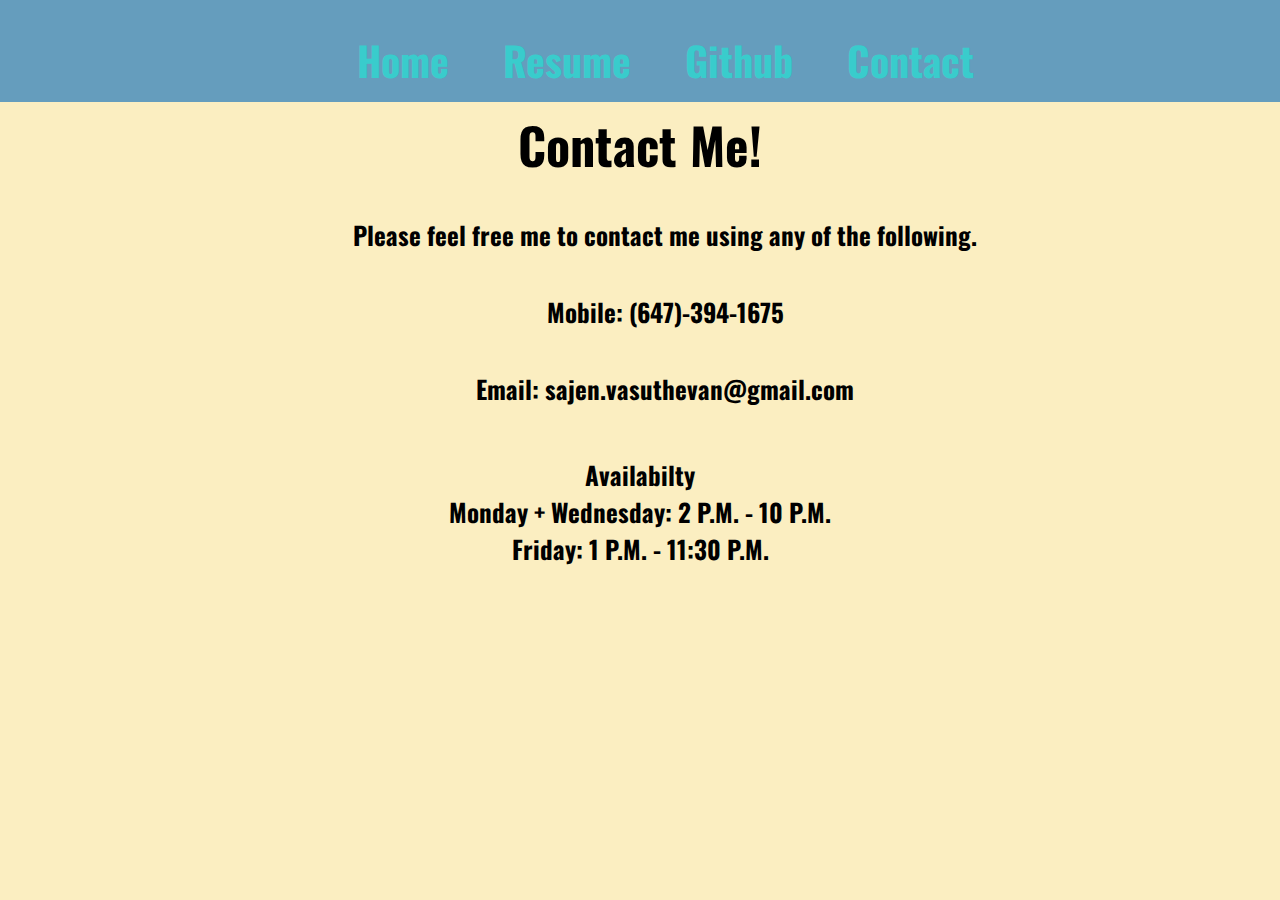
<file: contact.html>
<html>
    <head>
        <title>Sajen's CSS Website</title>
    </head>
    <body>
        <link href="https://fonts.googleapis.com/css?family=Oswald&display=swap" rel="stylesheet">

        <header>
            <center>
                <div class="top_web">
                    <ul>
                        <li><a href="index.html" class="but-ani">Home</a></li>
                        <li><a href="https://drive.google.com/file/d/10wsSkaTLvbDJkAJadvUOPYVLPZL_BHj0/view" class="but-ani" target="_blank">Resume</a></li>
                        <li><a href="https://github.com/sajenvasu" class="but-ani" target="_blank">Github</a></li>
                        <li><a href="contact.html" class="but-ani">Contact</a></li>
                    </ul>
                </div>
            </center>
        </header>
        <center>
            <h1>Contact Me!</h1>

        </center>
        <center>
        <div class="context">
            <ul>
                <li><p>Please feel free me to contact me using any of the following.</p></li>
                <br />
                <li><p>Mobile: (647)-394-1675</p></li>
                <br>
                <li><p>Email: sajen.vasuthevan@gmail.com</p></li>

            </ul>
        </div>
        <h2><br /> Availabilty<br /> Monday + Wednesday: 2 P.M. - 10 P.M. <br> Friday: 1 P.M. - 11:30 P.M.</h2>
        </center>

        <style>
            body {
                margin: 0;
                background-color: #FBEEC1;
            }

            header {
                background-color: #659DBD;
                font-family: 'Oswald', sans-serif;
            }

            ul {
                list-style: none;
                margin: 0;
                padding: 0;
            }

            li {
                display: inline-block;
                padding-top: 30px;
                padding-bottom: 10px;
                margin-left: 50px;
                font-size: 40px;
            }

            a {
                text-decoration: none;
                color: #39CCCC;
                font-weight: bold;
            }

            a:hover {
                text-decoration: none;
                color: #39CCCC;
                font-weight: bold;
                -webkit-text-stroke-color: #48e0e0;
                -webkit-text-stroke-width: 0.5px;
            }

            h1 {
                font-family: 'Oswald', sans-serif;
                font-size: 50px;
                margin-bottom: 5px;
                margin-top: 5px;
            }

            h2 {
                font-family: 'Oswald', sans-serif;
                font-size: 25px;
                margin-top: 2px;
                margin-bottom: 0px;
            }

            h3 {
                font-family: 'Oswald', sans-serif;
                margin-top: 0px;
            }

            .but-ani::after {
                content: '';
                display: block;
                width: 0;
                height: 2px;
                background: #48e0e0;
                transition: width .3s;
            }

            .but-ani:hover::after {
                width: 100%;
                transition: width .3s;
            }

            p {
                margin-top: 0px;
                margin-bottom: 0px;
                font-family: 'Oswald', sans-serif;
                font-size: 25px;
                font-weight: bold;
            }
            h2{
                padding-bottom: 100px;
                font-size: 25px;
            }
        </style>
    </body>
</html>
</file>
